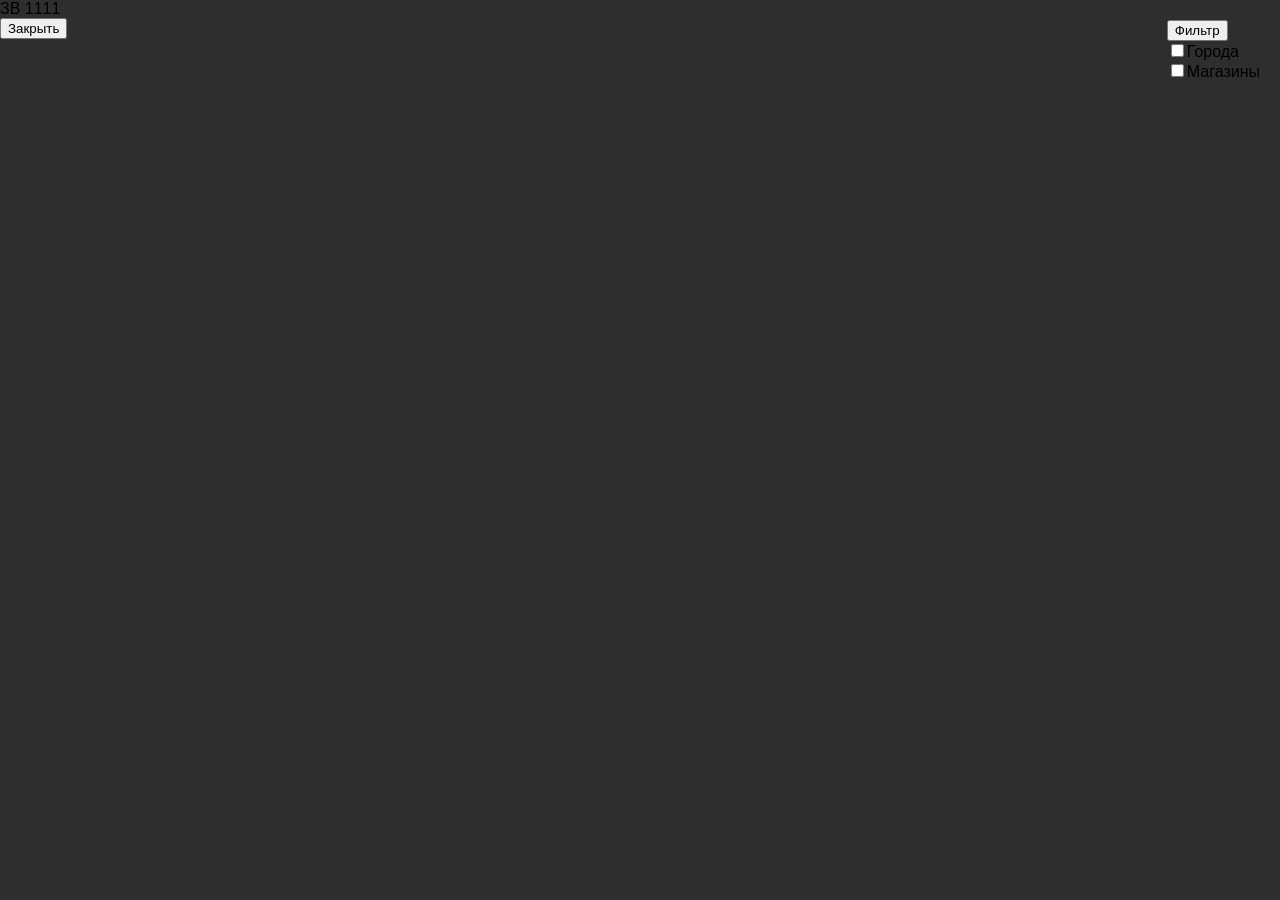
<file: index.html>
<!DOCTYPE html>
<html lang="ru">
<head>
  <meta charset="UTF-8" />
  <meta name="viewport" content="width=device-width, initial-scale=1.0"/>
  <title>Карта метро Макото</title>
  <link rel="stylesheet" href="style.css" />
</head>
<body>

<div class="sidebar" id="sidebar">
  <div class="sidebar-header">
    <div class="badge">
      <span class="badge-left" id="badge-line">ЗВ</span>
      <span class="badge-right" id="badge-code">1111</span>
    </div>
  </div>
  <div id="station-info"></div>
  <button class="toggle-btn" onclick="toggleSidebar()">Закрыть</button>
</div>

<div class="map">
  <div class="line green up"></div>
  <div class="line red down"></div>
  <div class="line yellow right"></div>
  <div class="line blue left"></div>

  <div class="dot-green" onclick='openSidebar({
    name: "Центральная лавка",
    code: "500",
    line: "ЗВ",
    description: "ничего.",
    tags: ["Flower0k"],
    screenshots: ["https://i.imgur.com/iRFGsja_d.webp?maxwidth=520&shape=thumb&fidelity=high", "scr"]
  })'></div>

  <div class="dot-shop100" onclick='openSidebar({
    name: "SHOP 100",
    code: "100",
    line: "ЗВ",
    description: "Прикольный магазинчик в стиле Дворца испытаний, в нём можно пофармить опыт на ферме золота перед порталом. И Хорошо провести время пройдя",
    tags: ["NameUserMaybe", "ферма" ,"Магазин"],
    screenshots: ["https://i.imgur.com/mHselc3.png", "https://i.imgur.com/DdjpZGn.png"]
  })'></div>

  <div class="center" onclick='openSidebar({
    name: "Спавн",
    code: "0000",
    line: "ЗВ",
    description: "Спавн. Начало всех путей.",
    tags: ["Makoto","SOSAT43!"],
    screenshots: ["https://i.imgur.com/M18z6Nz.png", "https://i.imgur.com/8A6pWPE.png"]
  })'></div>
</div>

<div style="position: fixed; top: 20px; right: 20px; z-index: 1100;">
  <button id="filter-toggle" class="filter-toggle">Фильтр</button>
  <div id="filter-panel" class="filter-panel">
    <label><input type="checkbox" value="город">Городa</label><br>
    <label><input type="checkbox" value="рынок">Магазины</label><br>
  </div>
</div>

<script>
  const lineColors = {
    'КВ': '#ff4444',
    'ЗВ': '#00cc44',
    'ЖВ': '#ffd700',
    'СВ': '#3399ff'
  };

  function openSidebar(data) {
    const sidebar = document.getElementById('sidebar');
    const info = document.getElementById('station-info');
    const badgeCode = document.getElementById('badge-code');
    const badgeLine = document.getElementById('badge-line');

    sidebar.classList.add('open');
    badgeCode.textContent = data.code || '0000';
    badgeLine.textContent = data.line || '??';
    badgeLine.style.backgroundColor = lineColors[data.line] || '#777';

    const tagHTML = data.tags.map((tag, i) =>
      `<div class="tag ${i === 0 ? 'red' : 'purple'}">${tag}</div>`
    ).join('');

    const screenshotsHTML = data.screenshots.map(src =>
      `<img src="${src}" alt="Скриншот">`
    ).join('');

    info.innerHTML = `
      <div class="station-title">${data.name}</div>
      <div class="station-tags">${tagHTML}</div>
      <div class="station-description">${data.description}</div>
      <div class="station-divider"></div>
      <div class="station-screenshots">${screenshotsHTML}</div>
      <div class="station-divider"></div>
    `;
  }

  function toggleSidebar() {
    document.getElementById('sidebar').classList.remove('open');
  }

  document.getElementById('filter-toggle').addEventListener('click', () => {
    const panel = document.getElementById('filter-panel');
    panel.classList.toggle('open');
  });

  function createMark(distanceMeters, direction = 'up') {
    const map = document.querySelector('.map');
    const mark = document.createElement('div');
    mark.className = 'line-mark';
    mark.setAttribute('data-label', `${distanceMeters} м`);

    const offset = distanceMeters / 10;

    if (direction === 'up') {
      mark.style.top = `calc(50% - ${offset}%)`;
      mark.style.left = `calc(50% + 4px)`;
      mark.style.width = '10px';
    } else if (direction === 'down') {
      mark.style.top = `calc(50% + ${offset}%)`;
      mark.style.left = `calc(50% + 4px)`;
      mark.style.width = '10px';
    } else if (direction === 'left') {
      mark.style.top = `calc(50% - 1px)`;
      mark.style.left = `calc(50% - ${offset}% - 12px)`;
      mark.style.width = '10px';
    } else if (direction === 'right') {
      mark.style.top = `calc(50% - 1px)`;
      mark.style.left = `calc(50% + ${offset}%)`;
      mark.style.width = '10px';
    }

    map.appendChild(mark);
  }

  function generateAllMarks(maxDistance = 500, step = 50) {
    const directions = ['up', 'down', 'left', 'right'];
    for (let i = 0; i <= maxDistance; i += step) {
      directions.forEach(dir => createMark(i, dir));
    }
  }

  generateAllMarks(500, 50);
</script>

</body>
</html>
</file>
<file: style.css>
body {
  margin: 0;
  background-color: #2e2e2e;
  overflow: hidden;
  font-family: Arial, sans-serif;
}

.sidebar { ... }  /* Обрезаем здесь, потому что весь CSS длинный, но вставим полностью при сохранении */
</file>
